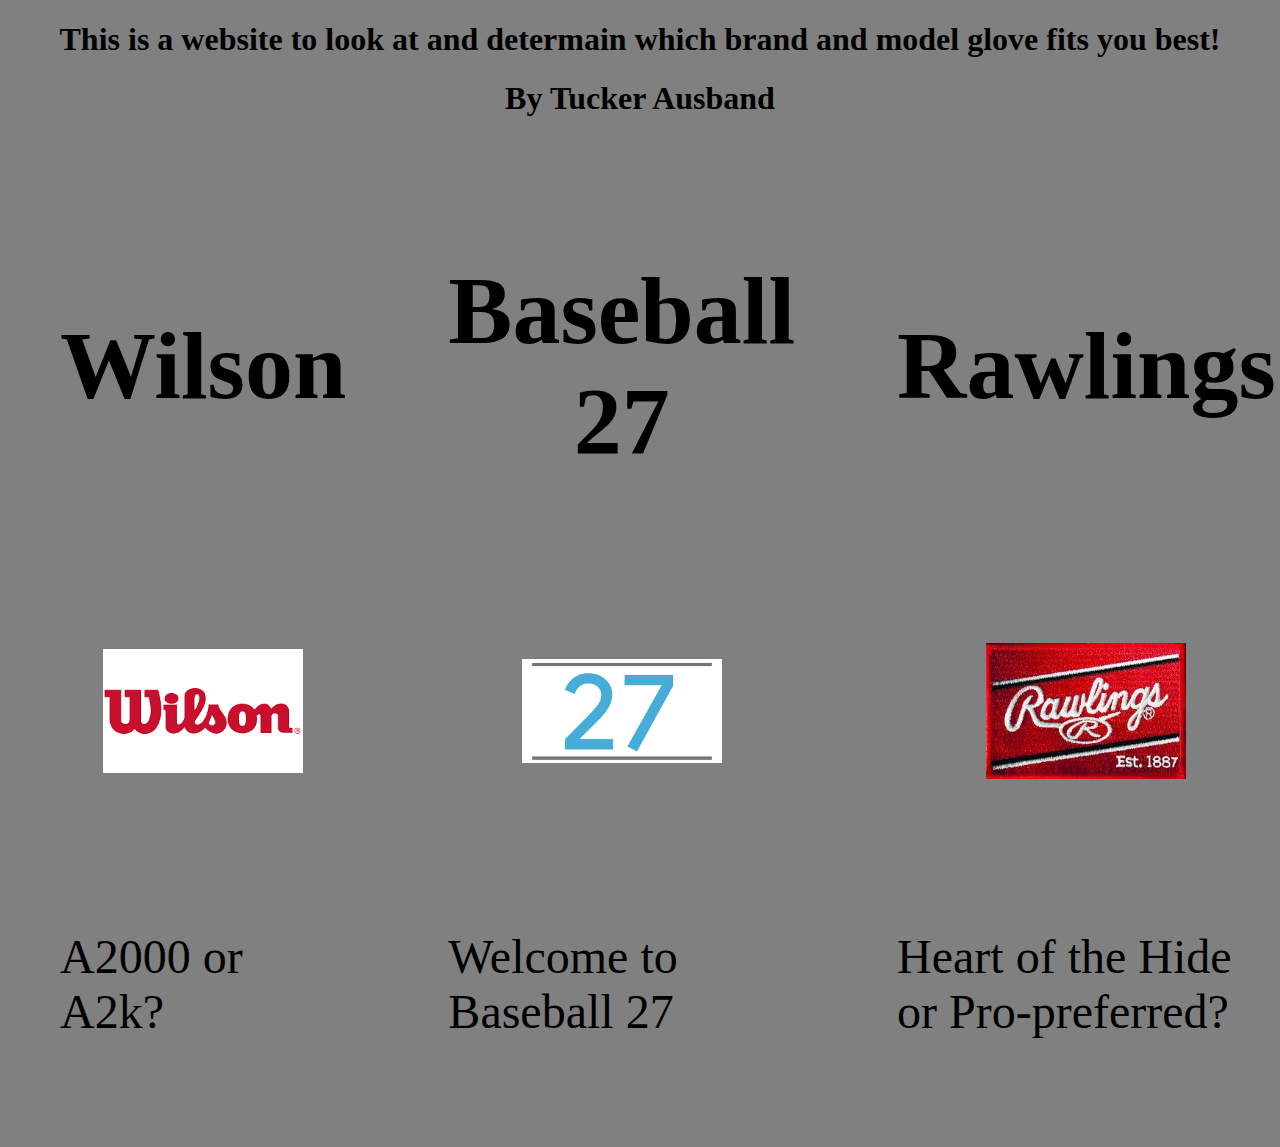
<file: index.html>
<!DOCTYPE HTML>
<html>
	<head>
		<title>Baseball 27</title>
		<link href = "mysecondstylesheet.css" rel = "stylesheet" type = "text/css"></link>
	</head>

	<body>
		<h1> This is a website to look at and determain which brand and model glove fits you best!</h1>
		<h1> By Tucker Ausband</h1>
		<table>
			<tr>
				<td> 
					<h1> Wilson </h1>
				</td>
				<td>
					<h1> Baseball 27</h1>
				</td>
				<td>
					<h1> Rawlings</h1>

				</td>
			</tr>
			<tr>
				<td>
					<a href="wilsonhomepage.html"><img src="baseball hompage wilson2.png"></img>
				</td>
				<td id = "toCenterTD">
					<img src="27.png"></a></img>
				</td>
				<td>	
					<a href="rawlingshomepage.html"><img src=" baseball homepage rawlings.jpg"></img>
				</td>
			</tr>
			<tr> 
				<td> 
					<p> A2000 or A2k? </p>
				</td>
				<td> 
					<p> Welcome to Baseball 27 </p>
				</td>
				<td> 
					<p> Heart of the Hide or Pro-preferred? </p>
				</td>
			</tr>
		</table>
	</body>
</html>
</file>
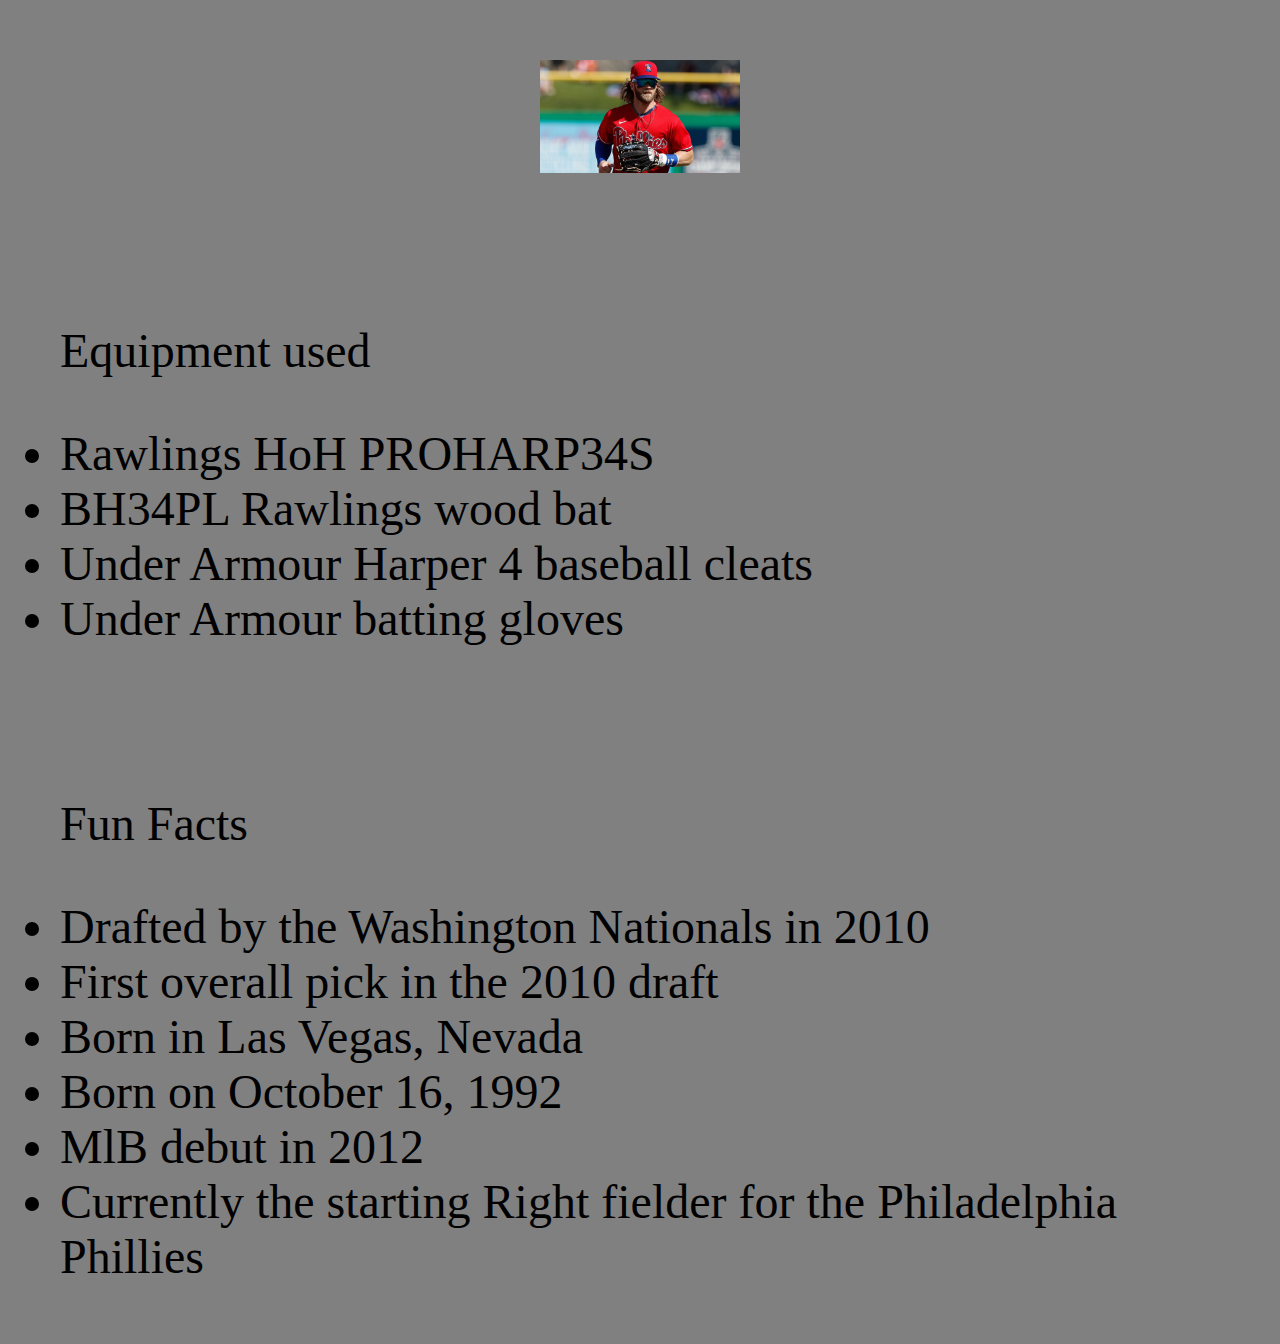
<file: bryceharper.html>
<!DOCTYPE html>
<html>
	<head>
		<title> Wilson </title>
		<link href = "mysecondstylesheet.css"
		rel = "stylesheet" type = "text/css" />
	</head>

	<body id = "bryce harper homepage">
		<table>
			<tr> 
				<td> 
					<img src = "bryceharperhomepagepic.jpg"></img>
				</td>
			</tr>
			<tr> 
				<td> 
					<p id = "Equipment used"> Equipment used</p>
					<li> Rawlings HoH PROHARP34S</li>
					<li> BH34PL Rawlings wood bat</li>
					<li> Under Armour Harper 4 baseball cleats</li>
					<li> Under Armour batting gloves</li>
				</td>
			</tr>
			<tr> 
				<td> 
					<p id = "Fun Facts"> Fun Facts</p>
					<li> Drafted by the Washington Nationals in 2010 </li>
					<li> First overall pick in the 2010 draft</li>
					<li> Born in Las Vegas, Nevada</li>
					<li> Born on October 16, 1992</li>
					<li> MlB debut in 2012</li>
					<li> Currently the starting Right fielder for the Philadelphia Phillies</li>
</file>
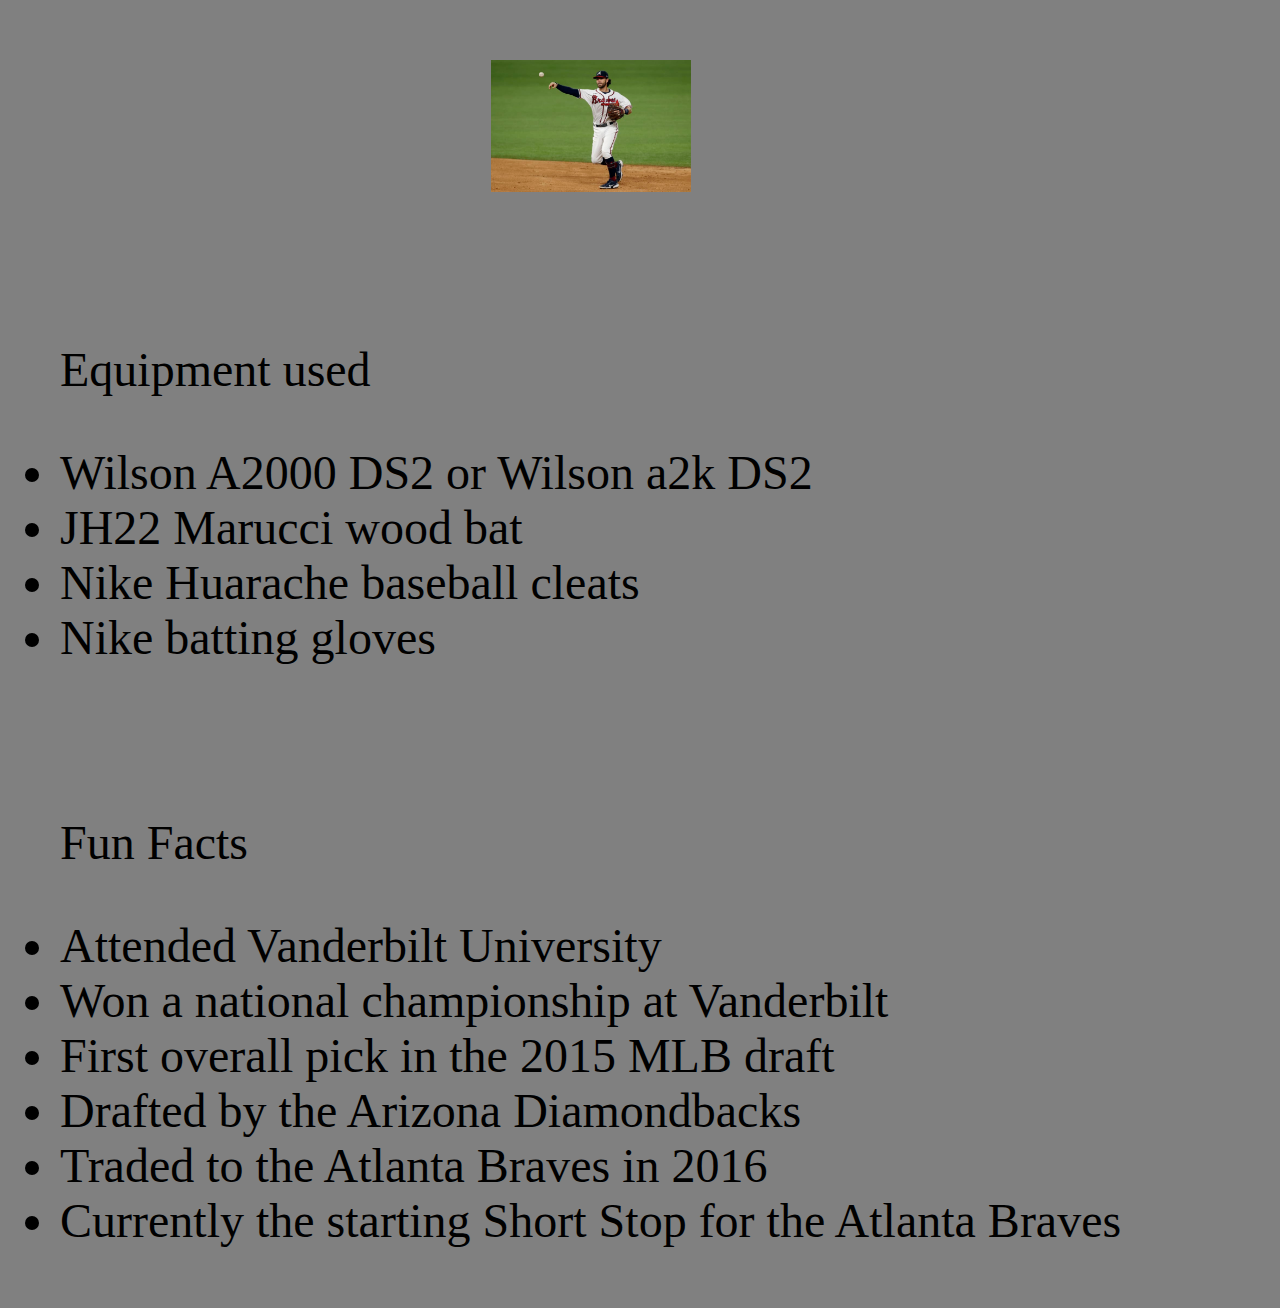
<file: ClaytonKershaw.html>
<!DOCTYPE html>
<html>
	<head>
		<title> Wilson </title>
		<link href = "mysecondstylesheet.css"
		rel = "stylesheet" type = "text/css" />
	</head>

	<body id = "dansby swanson homepage">
		<table>
			<tr> 
				<td> 
					<img src = "dansbyswansonhomepagepic.jpg"></img>
				</td>
			</tr>
			<tr> 
				<td> 
					<p id = "Equipment used"> Equipment used</p>
					<li> Wilson A2000 DS2 or Wilson a2k DS2</li>
					<li> JH22 Marucci wood bat</li>
					<li> Nike Huarache baseball cleats</li>
					<li> Nike batting gloves</li>
				</td>
			</tr>
			<tr> 
				<td> 
					<p id = "Fun Facts"> Fun Facts</p>
					<li> Attended Vanderbilt University </li>
					<li> Won a national championship at Vanderbilt</li>
					<li> First overall pick in the 2015 MLB draft</li>
					<li> Drafted by the Arizona Diamondbacks</li>
					<li> Traded to the Atlanta Braves in 2016</li>
					<li> Currently the starting Short Stop for the Atlanta Braves</li>
</file>
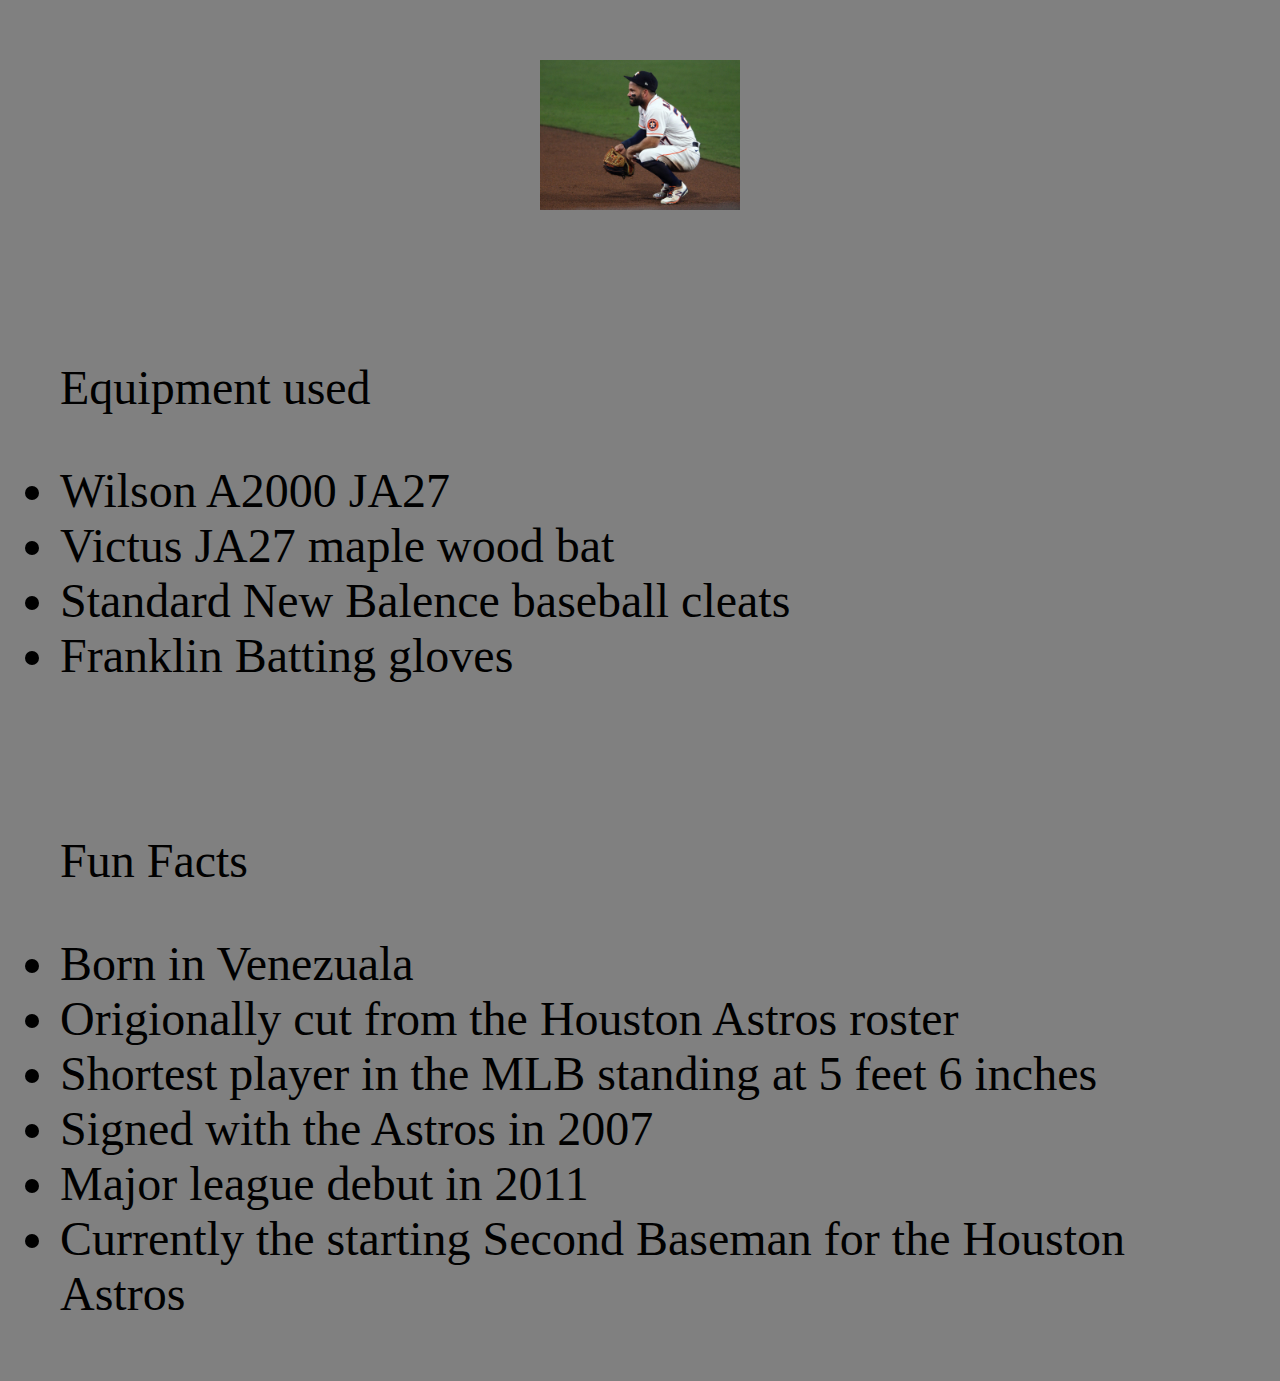
<file: JoseAltuve.html>
<!DOCTYPE html>
<html>
	<head>
		<title> Wilson </title>
		<link href = "mysecondstylesheet.css"
		rel = "stylesheet" type = "text/css" />
	</head>

	<body id = "Jose Altuve homepage">
		<table>
			<tr> 
				<td> 
					<img src = "josealtuvehomepagepic.jpg"></img>
				</td>
			</tr>
			<tr> 
				<td> 
					<p id = "Equipment used"> Equipment used</p>
					<li> Wilson A2000 JA27</li>
					<li> Victus JA27 maple wood bat</li>
					<li> Standard New Balence baseball cleats</li>
					<li> Franklin Batting gloves</li>
				</td>
			</tr>
			<tr> 
				<td> 
					<p id = "Fun Facts"> Fun Facts</p>
					<li> Born in Venezuala </li>
					<li> Origionally cut from the Houston Astros roster </li>
					<li> Shortest player in the MLB standing at 5 feet 6 inches</li>
					<li> Signed with the Astros in 2007</li>
					<li> Major league debut in 2011</li>
					<li> Currently the starting Second Baseman for the Houston Astros</li>
</file>
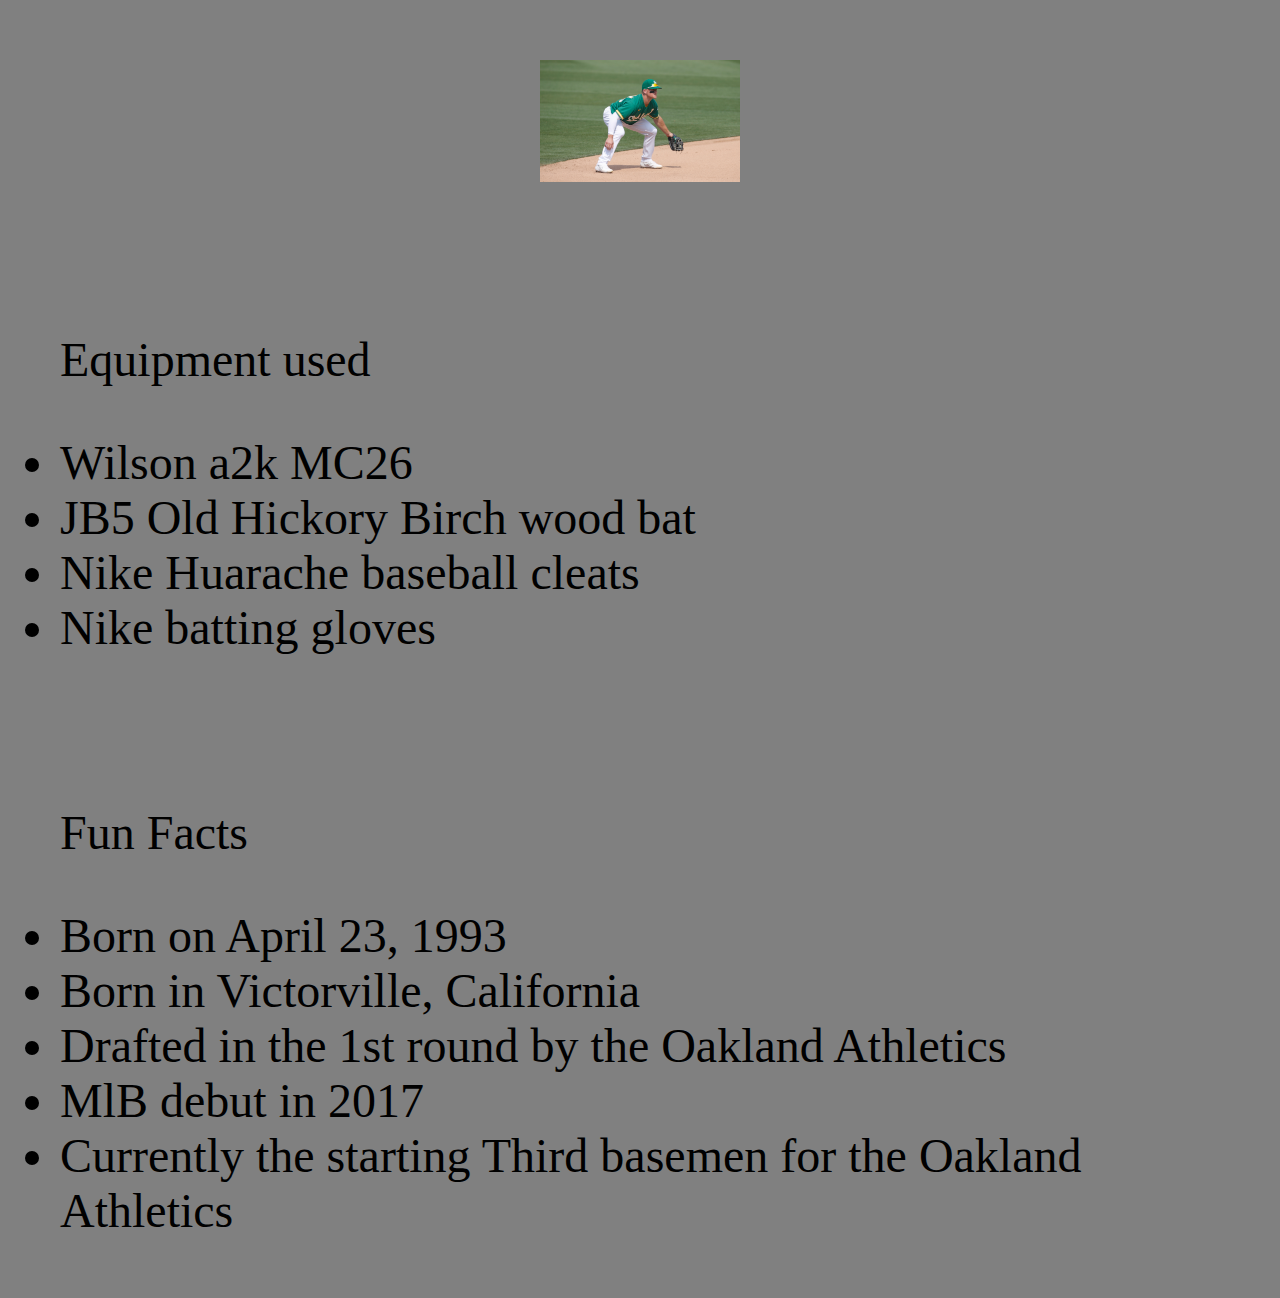
<file: mattchapman.html>
<!DOCTYPE html>
<html>
	<head>
		<title> Wilson </title>
		<link href = "mysecondstylesheet.css"
		rel = "stylesheet" type = "text/css" />
	</head>

	<body id = "matt chapman homepage">
		<table>
			<tr> 
				<td> 
					<img src = "mattchapmanhomepagepic.jpg"></img>
				</td>
			</tr>
			<tr> 
				<td> 
					<p id = "Equipment used"> Equipment used</p>
					<li> Wilson a2k MC26</li>
					<li> JB5 Old Hickory Birch wood bat</li>
					<li> Nike Huarache baseball cleats</li>
					<li> Nike batting gloves</li>
				</td>
			</tr>
			<tr> 
				<td> 
					<p id = "Fun Facts"> Fun Facts</p>
					<li> Born on April 23, 1993 </li>
					<li> Born in Victorville, California</li>
					<li> Drafted in the 1st round by the Oakland Athletics</li>
					<li> MlB debut in 2017</li>
					<li> Currently the starting Third basemen for the Oakland Athletics</li>
</file>
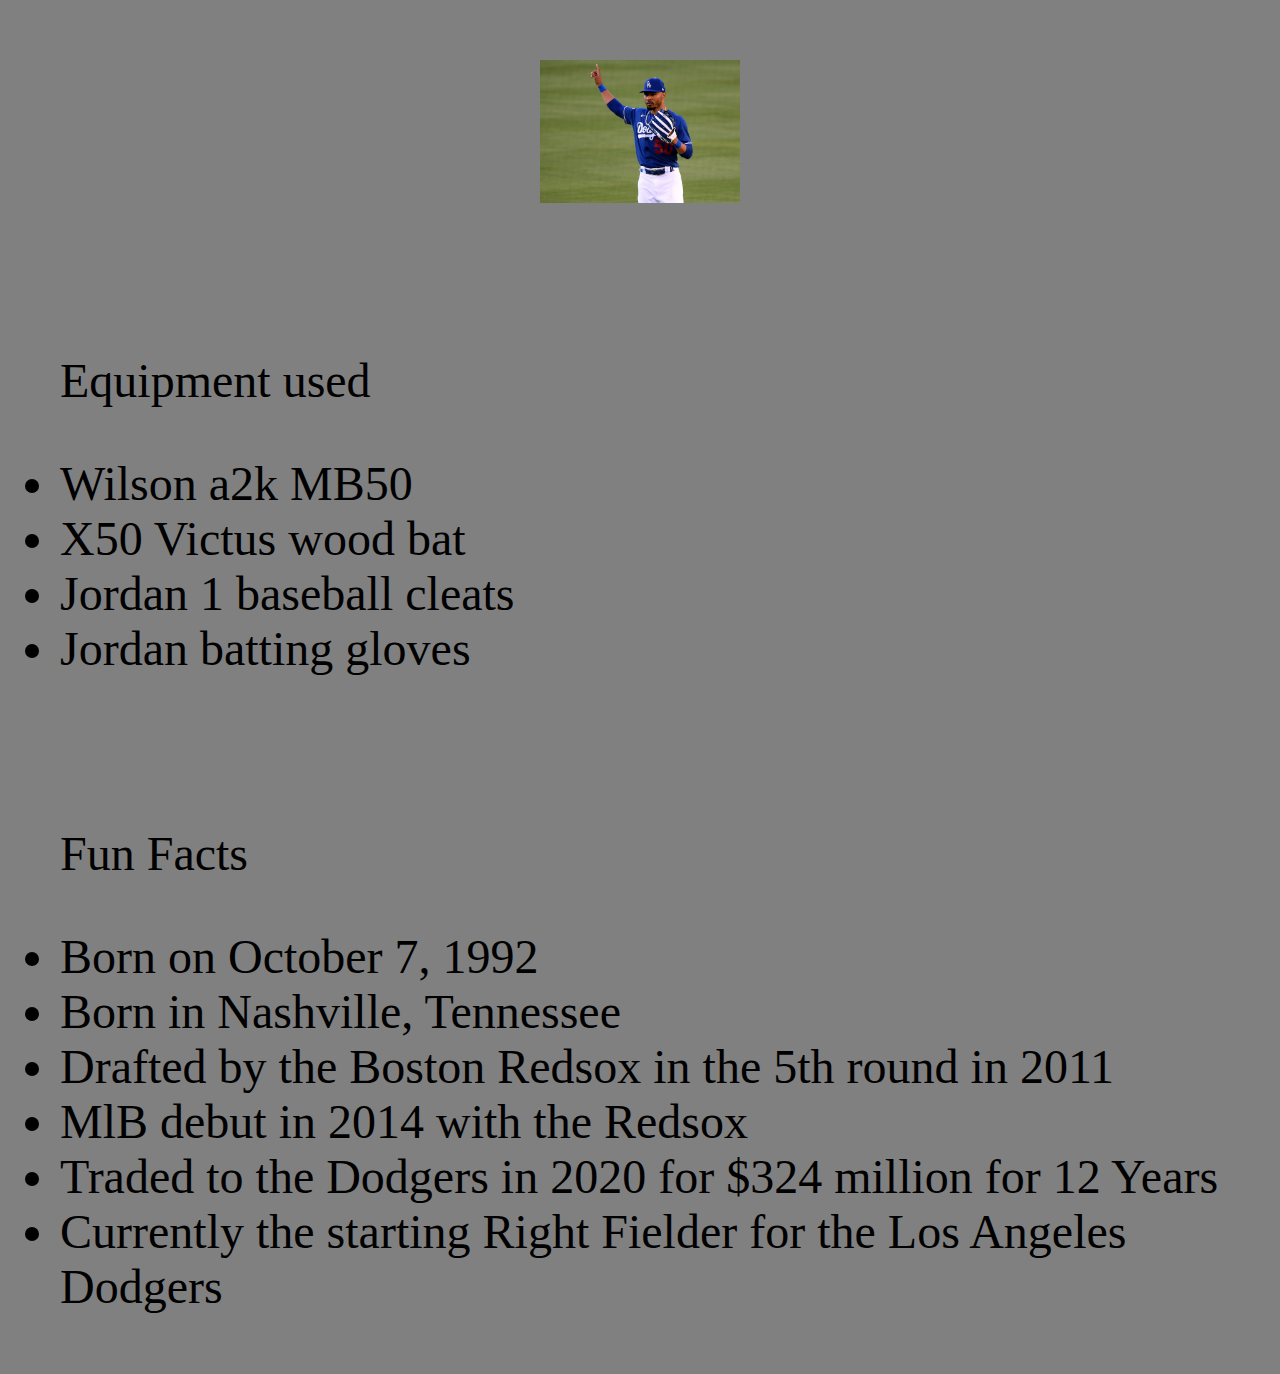
<file: mookiebetts.html>
<!DOCTYPE html>
<html>
	<head>
		<title> Wilson </title>
		<link href = "mysecondstylesheet.css"
		rel = "stylesheet" type = "text/css" />
	</head>

	<body id = "mookie betts homepage">
		<table>
			<tr> 
				<td> 
					<img src = "mookiebettshomepagepic.jpg"></img>
				</td>
			</tr>
			<tr> 
				<td> 
					<p id = "Equipment used"> Equipment used</p>
					<li> Wilson a2k MB50</li>
					<li> X50 Victus wood bat</li>
					<li> Jordan 1 baseball cleats</li>
					<li> Jordan batting gloves</li>
				</td>
			</tr>
			<tr> 
				<td> 
					<p id = "Fun Facts"> Fun Facts</p>
					<li> Born on October 7, 1992</li>
					<li> Born in Nashville, Tennessee</li>
					<li> Drafted by the Boston Redsox in the 5th round in 2011</li>
					<li> MlB debut in 2014 with the Redsox</li>
					<li> Traded to the Dodgers in 2020 for $324 million for 12 Years</li> 
					<li> Currently the starting Right Fielder for the Los Angeles Dodgers</li>
</file>
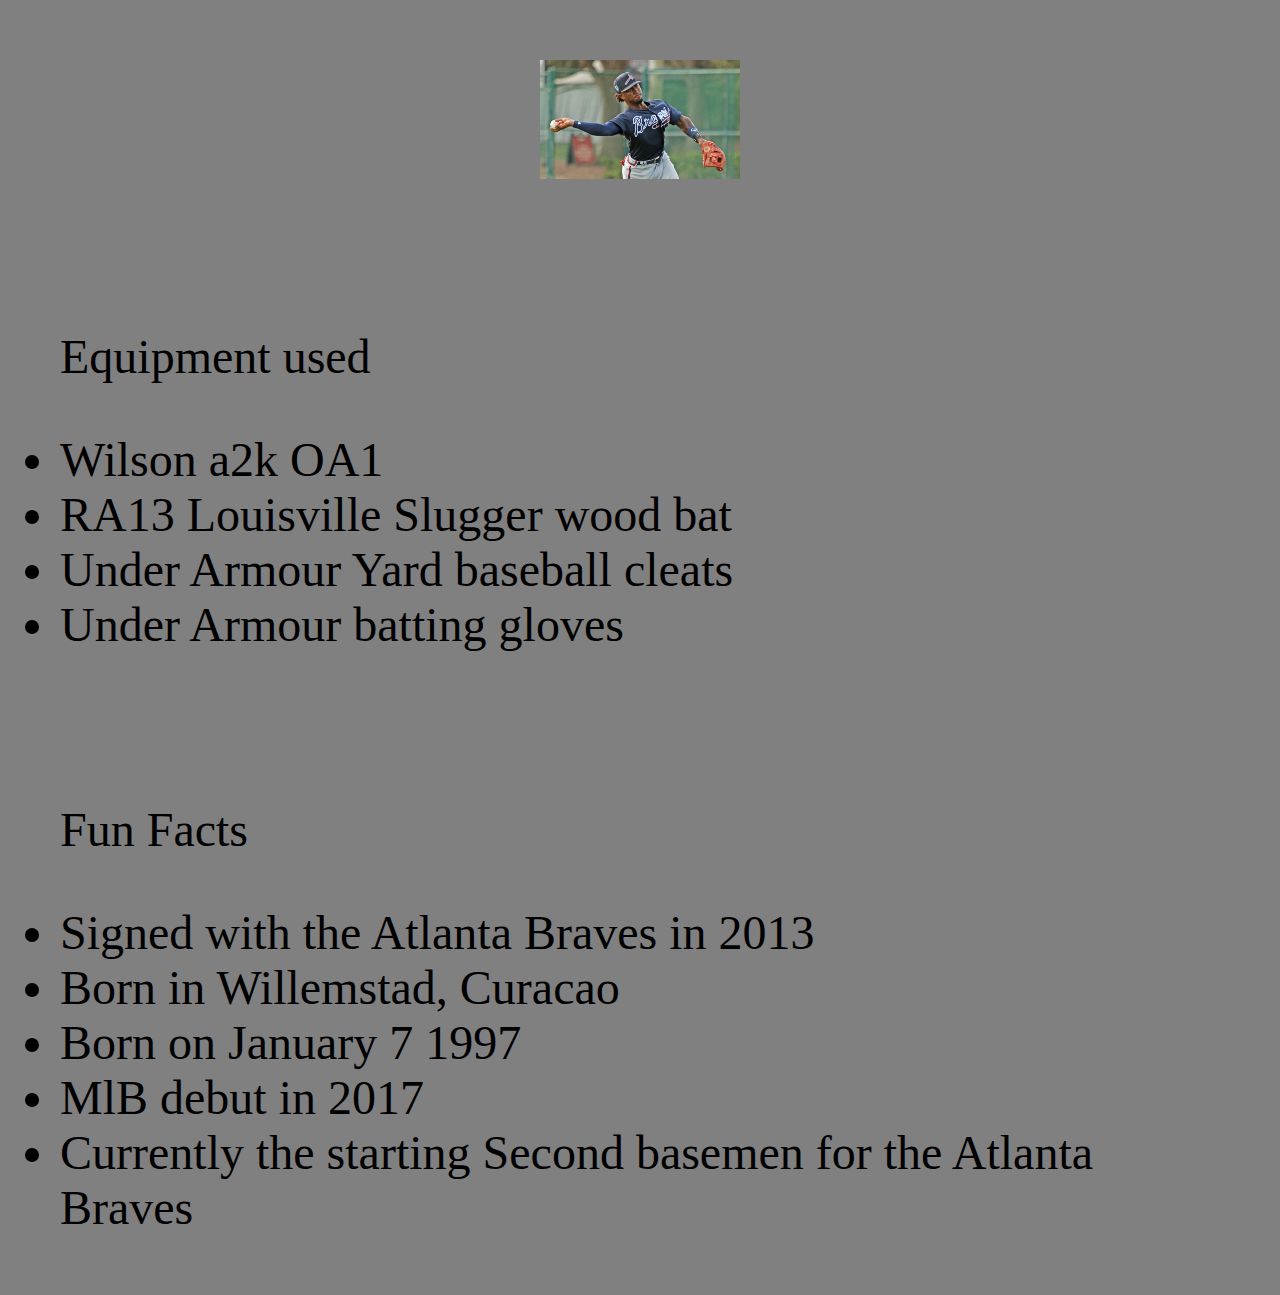
<file: ozziealbies.html>
<!DOCTYPE html>
<html>
	<head>
		<title> Wilson </title>
		<link href = "mysecondstylesheet.css"
		rel = "stylesheet" type = "text/css" />
	</head>

	<body id = "ozzie albies homepage">
		<table>
			<tr> 
				<td> 
					<img src = "ozziealbieshomepagepic.jpg"></img>
				</td>
			</tr>
			<tr> 
				<td> 
					<p id = "Equipment used"> Equipment used</p>
					<li> Wilson a2k OA1</li>
					<li> RA13 Louisville Slugger wood bat</li>
					<li> Under Armour Yard baseball cleats</li>
					<li> Under Armour batting gloves</li>
				</td>
			</tr>
			<tr> 
				<td> 
					<p id = "Fun Facts"> Fun Facts</p>
					<li> Signed with the Atlanta Braves in 2013 </li>
					<li> Born in Willemstad, Curacao</li>
					<li> Born on January 7 1997</li>
					<li> MlB debut in 2017</li>
					<li> Currently the starting Second basemen for the Atlanta Braves</li>
</file>
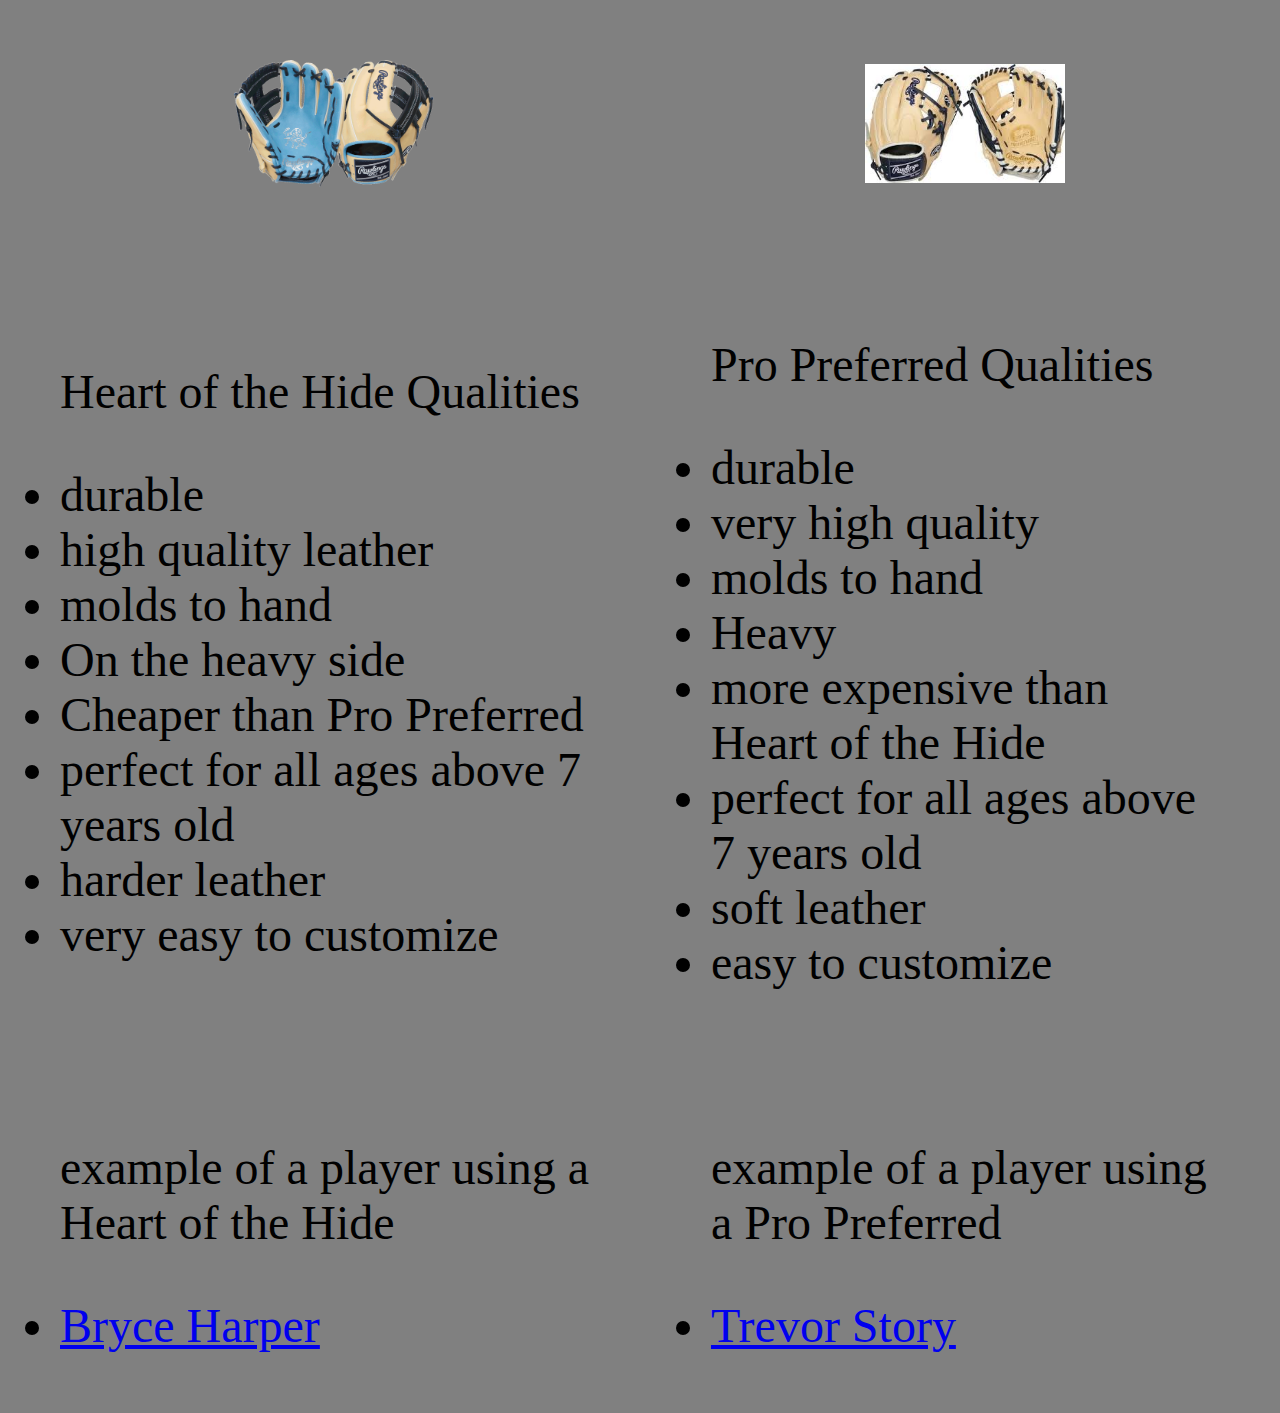
<file: rawlingshomepage.html>
<!DOCTYPE html>
<html>
	<head>
		<title> Wilson </title>
		<link href = "mysecondstylesheet.css"
		rel = "stylesheet" type = "text/css" />
	</head>

	<body id = "Wilson page">
		<table>
			<tr>
				<td>
					<img src = "rawlings homepage HOHpic.png"></img>
				</td>
				<td> 
					<img src = "rawlings homepage ProPPIC.jpg"></img>
				</td>
			</tr>
			<tr>
				<td>
				<p id = "Heart of the Hide Qualities"> Heart of the Hide Qualities</p>
					<li> durable</li>
					<li> high quality leather</li>
					<li> molds to hand</li>
					<li> On the heavy side</li>
					<li> Cheaper than Pro Preferred</li>
					<li> perfect for all ages above 7 years old</li>
					<li> harder leather</li>
					<li> very easy to customize</li>
				</td>
				<td>
				<p id = "Pro Preferred Qualities"> Pro Preferred Qualities </p>
					<li> durable</li>
					<li> very high quality</li>
					<li> molds to hand</li>
					<li> Heavy</li>
					<li> more expensive than Heart of the Hide</li>
					<li> perfect for all ages above 7 years old</li>
					<li> soft leather</li>
					<li> easy to customize</li>
				</td>
			</tr>
			<tr> 
				<td>
					<p id = "Example of a player using a Heart of the Hide"> example of a player using a Heart of the Hide</p>
						<li><a href = "bryceharper.html"> Bryce Harper</li>

				</td>
				<td>
					<p id = "example of a player using a Pro Preferred"> example of a player using a Pro Preferred</p>
						<li><a href = "trevorstory.html"> Trevor Story</li>
				</td>
			</tr>
			


	</body>


</html>
</file>
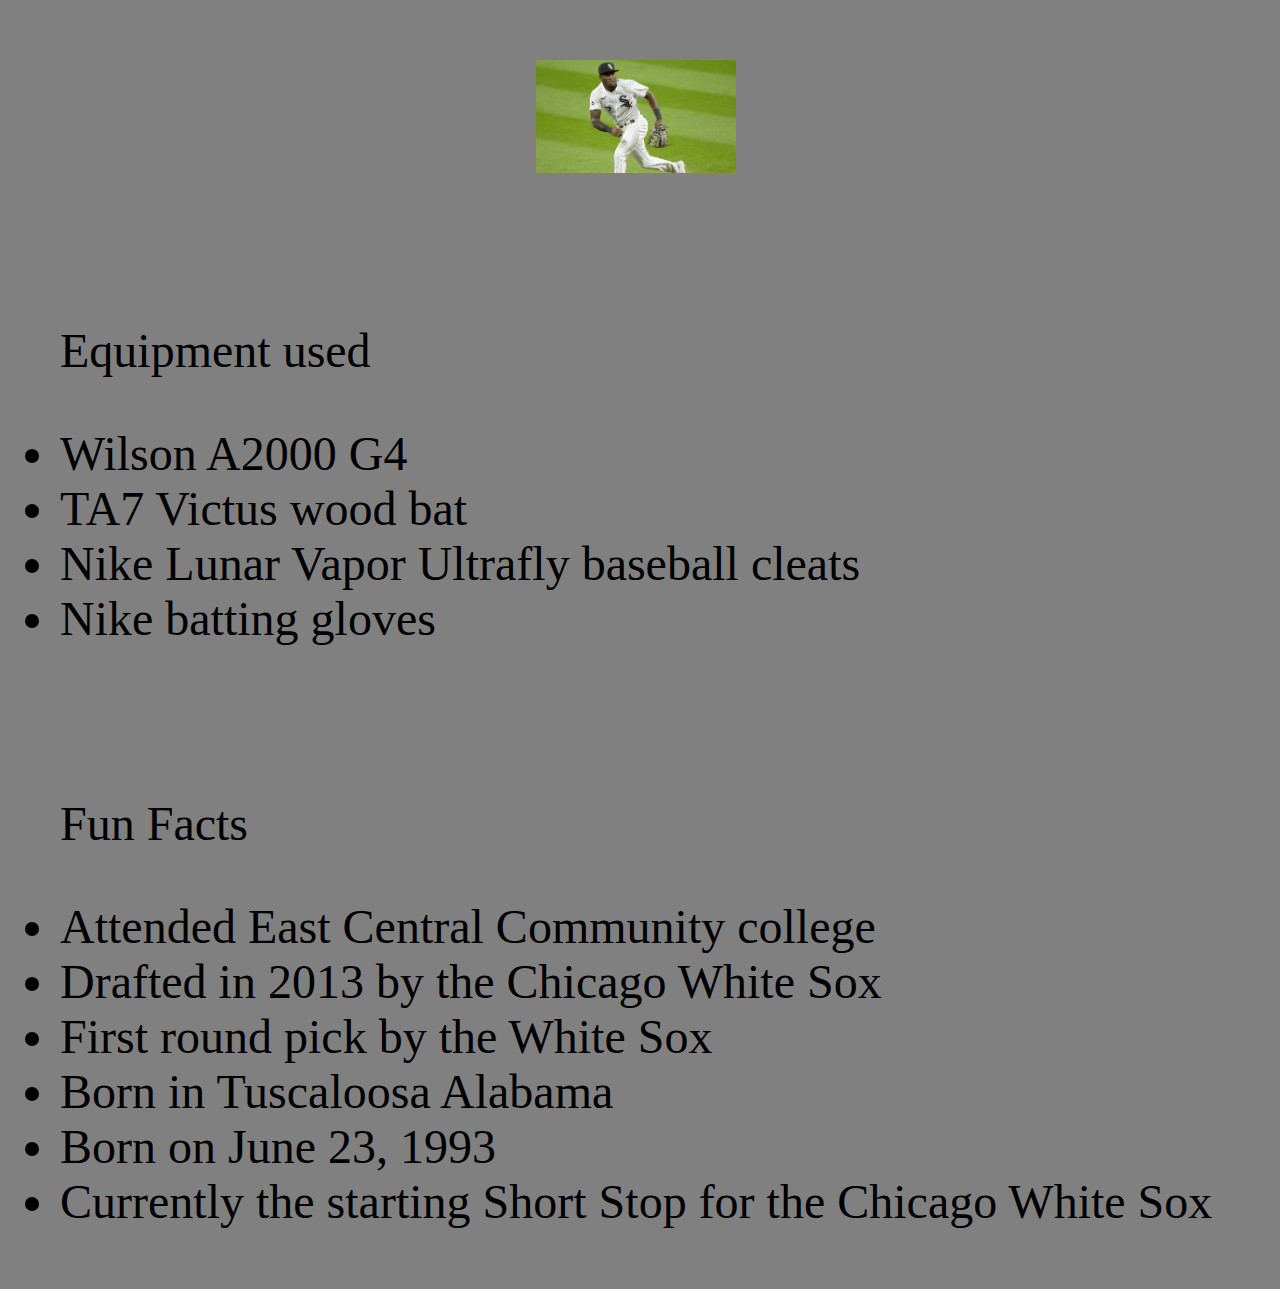
<file: TimAnderson.html>
<!DOCTYPE html>
<html>
	<head>
		<title> Wilson </title>
		<link href = "mysecondstylesheet.css"
		rel = "stylesheet" type = "text/css" />
	</head>

	<body id = "Tim Anderson homepage">
		<table>
			<tr> 
				<td> 
					<img src = "timandersonhomepagepic.jpg"></img>
				</td>
			</tr>
			<tr> 
				<td> 
					<p id = "Equipment used"> Equipment used</p>
					<li> Wilson A2000 G4</li>
					<li> TA7 Victus wood bat</li>
					<li> Nike Lunar Vapor Ultrafly baseball cleats</li>
					<li> Nike batting gloves</li>
				</td>
			</tr>
			<tr> 
				<td> 
					<p id = "Fun Facts"> Fun Facts</p>
					<li> Attended East Central Community college </li>
					<li> Drafted in 2013 by the Chicago White Sox</li>
					<li> First round pick by the White Sox </li>
					<li> Born in Tuscaloosa Alabama</li>
					<li> Born on June 23, 1993</li>
					<li> Currently the starting Short Stop for the Chicago White Sox</li>
</file>
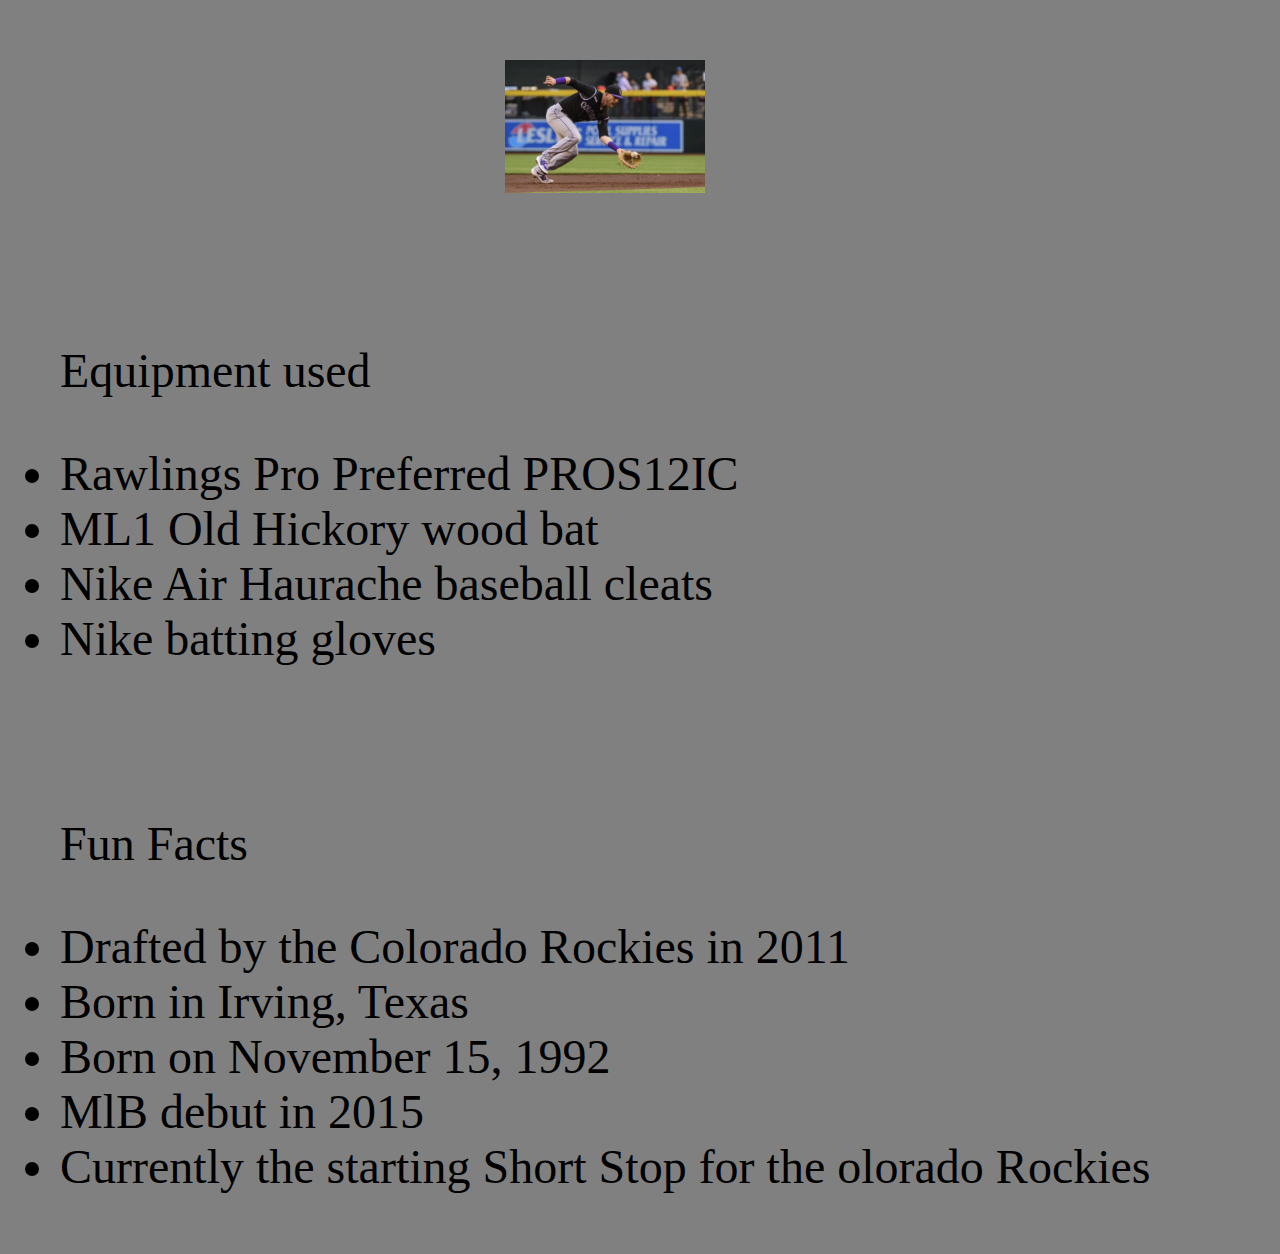
<file: trevorstory.html>
<!DOCTYPE html>
<html>
	<head>
		<title> Wilson </title>
		<link href = "mysecondstylesheet.css"
		rel = "stylesheet" type = "text/css" />
	</head>

	<body id = "trevor story homepage">
		<table>
			<tr> 
				<td> 
					<img src = "trevorstoryhomepagepic.jpg"></img>
				</td>
			</tr>
			<tr> 
				<td> 
					<p id = "Equipment used"> Equipment used</p>
					<li> Rawlings Pro Preferred PROS12IC</li>
					<li> ML1 Old Hickory wood bat</li>
					<li> Nike Air Haurache baseball cleats</li>
					<li> Nike batting gloves</li>
				</td>
			</tr>
			<tr> 
				<td> 
					<p id = "Fun Facts"> Fun Facts</p>
					<li> Drafted by the Colorado Rockies in 2011 </li>
					<li> Born in Irving, Texas</li>
					<li> Born on November 15, 1992</li>
					<li> MlB debut in 2015</li>
					<li> Currently the starting Short Stop for the olorado Rockies</li>
</file>
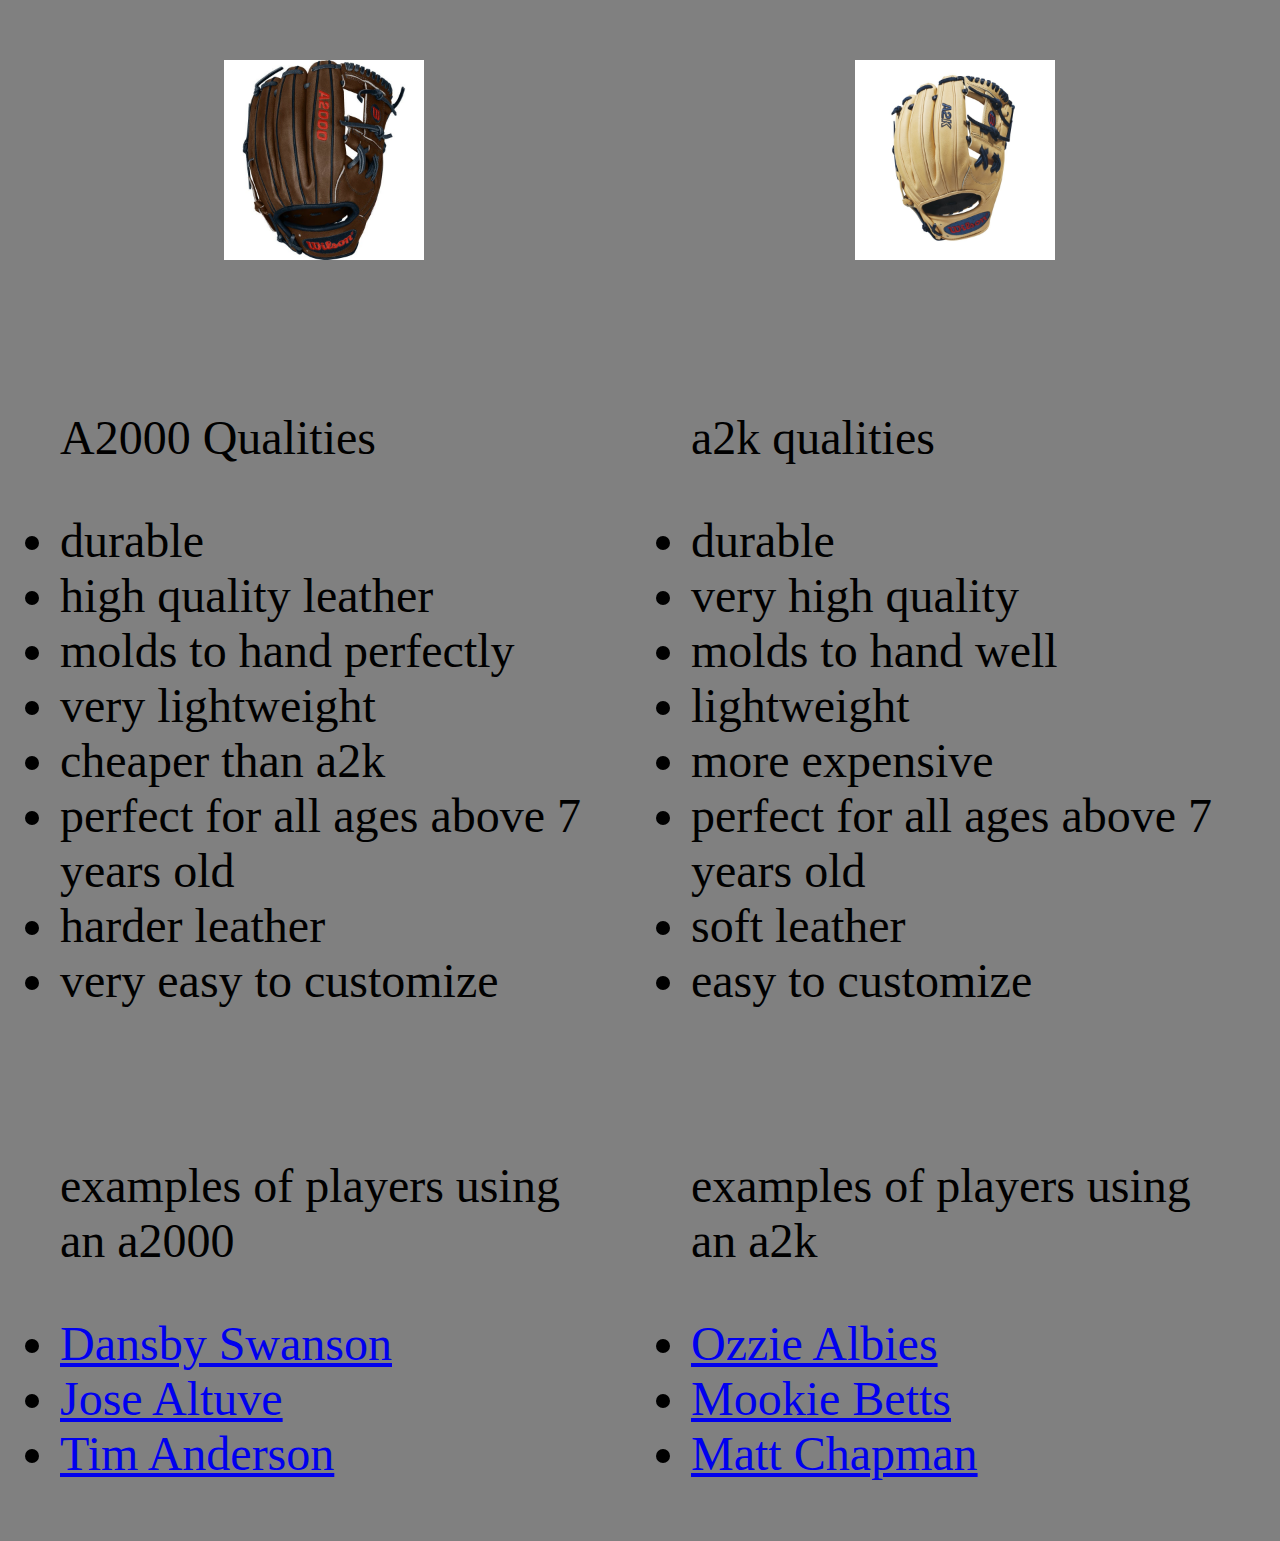
<file: wilsonhomepage.html>
<!DOCTYPE html>
<html>
	<head>
		<title> Wilson </title>
		<link href = "mysecondstylesheet.css"
		rel = "stylesheet" type = "text/css" />
	</head>

	<body id = "Wilson page">
		<table>
			<tr>
				<td>
					<img src = "wilson homepage a2000.jpg"></img>
				</td>
				<td> 
					<img src = "wilson homepage a2k.jpg"></img>
				</td>
			</tr>
			<tr>
				<td>
				<p id = "A2000 Qualities"> A2000 Qualities</p>
					<li> durable</li>
					<li> high quality leather</li>
					<li> molds to hand perfectly</li>
					<li> very lightweight</li>
					<li> cheaper than a2k</li>
					<li> perfect for all ages above 7 years old</li>
					<li> harder leather</li>
					<li> very easy to customize</li>
				</td>
				<td>
				<p id = "a2k Qualities"> a2k qualities </p>
					<li> durable</li>
					<li> very high quality</li>
					<li> molds to hand well</li>
					<li> lightweight</li>
					<li> more expensive</li>
					<li> perfect for all ages above 7 years old</li>
					<li> soft leather</li>
					<li> easy to customize</li>
				</td>
			</tr>
			<tr> 
				<td>
					<p id = "Examples of players using an A2000"> examples of players using an a2000</p>
						<li><a href = "dansbyswanson.html"> Dansby Swanson</li>
						<li><a href = "JoseAltuve.html"> Jose Altuve</li>
						<li><a href = "TimAnderson.html"> Tim Anderson</li> 

				</td>
				<td>
					<p id = "examples of players using an a2k"> examples of players using an a2k</p>
						<li><a href = "ozziealbies.html"> Ozzie Albies</li>
						<li><a href = "mookiebetts.html"> Mookie Betts</li>
						<li><a href = "mattchapman.html"> Matt Chapman</li>
				</td>
			</tr>
			


	</body>


</html>
</file>
<file: mysecondstylesheet.css>
img {
	width : 200px;
}

h1 {
	padding:0px;
	text-align: center;
}

body {
	background-color: grey;
}

td {
	font-size: 48px;
	padding:50px;
}

a:visited{
	color:White;
}

#recipeBackGround {
	background-color:LightGreen;
}

#recipeImg {
	width : 400px;
	height :250px;
	margin:15px;
}

#ingr{
	color : red;
}

td img{
    display: block;
    margin-left: auto;
    margin-right: auto;

}
</file>
